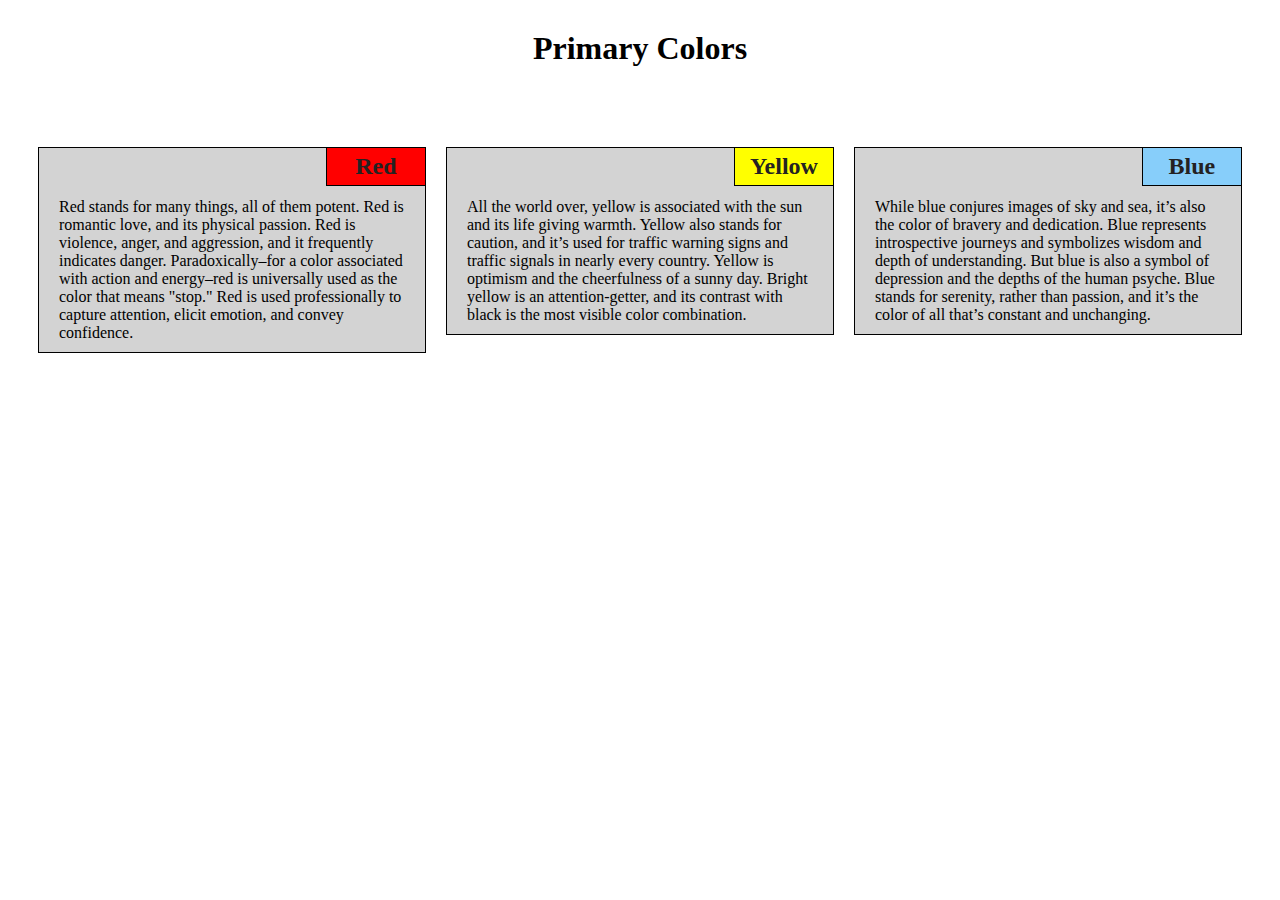
<file: module-2/index.html>
<!DOCTYPE html>
<html lang="en">
  <head>
    <meta charset="UTF-8" />
    <meta http-equiv="X-UA-Compatible" content="IE=edge" />
    <meta name="viewport" content="width=device-width, initial-scale=1.0" />
    <title>Assignment Solution for module2</title>
    <link rel="stylesheet" href="css/style.css" />
    <body>
  </head>
    <h1>Primary Colors</h1>
    <div id="container">
      <div class= "column" id="section1">
        <h2 id="subheading1">Red</h2>
        <section> 
        Red stands for many things, all of them potent. Red is romantic love,
        and its physical passion. Red is violence, anger, and aggression, and it
        frequently indicates danger. Paradoxically–for a color associated with
        action and energy–red is universally used as the color that means
        "stop." Red is used professionally to capture attention, elicit emotion,
        and convey confidence.
      </section>
      </div>
      <div class= "column" id="section2">
        <h2 id="subheading2">Yellow</h2>
        <section >
        All the world over, yellow is associated with the sun and its life
        giving warmth. Yellow also stands for caution, and it’s used for traffic
        warning signs and traffic signals in nearly every country. Yellow is
        optimism and the cheerfulness of a sunny day. Bright yellow is an
        attention-getter, and its contrast with black is the most visible color
        combination.
      </section>
    </div>
      <div class= "column" id="section3">
        <h2 id="subheading3">Blue</h2>
        <section >
        While blue conjures images of sky and sea, it’s also the color of
        bravery and dedication. Blue represents introspective journeys and
        symbolizes wisdom and depth of understanding. But blue is also a symbol
        of depression and the depths of the human psyche. Blue stands for
        serenity, rather than passion, and it’s the color of all that’s constant
        and unchanging.
      </section>
    </div>
    </div>
  </body>
</html>
</file>
<file: module-2/css/style.css>
* {
  box-sizing: border-box;
}
h1 {
  margin: 30px;
  text-align: center;
}
#container {
  margin: 30px 10px;
  padding: 10px;
}
section {
  border: 1px solid;
  background-color: lightgray;
  padding: 50px 20px 10px 20px;
}
#subheading1 {
  background-color: red;
}
#subheading2 {
  background-color: yellow;
}
#subheading3 {
  background-color: lightskyblue;
}
div {
  padding: 0;
  float: right;
  position: relative;

}
.column{
  padding: 10px;

}
h2 {
  color: rgb(36, 34, 34);
  text-align: center;
  margin: 0px;
  padding: 5px;
  width: 100px;
  border: 1px black solid;
  position:absolute;
  top: 10px; right: 10px;
}
@media (min-width: 992px) {
  #section1 {
    width: 33.33%;
    float: left;

  }
  #section2 {
    width: 33.33%;

    float: left;
  }
  #section3 {
    width: 33.33%;

    float: left;
  }
}
@media (min-width: 768px) and (max-width: 991px) {
  #section1 {
    width: 50%;

    float: left;
  }
  #section2 {
    width: 50%;

    float: left;
  }
  #section3 {
    width: 100%;
    float: left;
  }
}
@media (max-width: 767px) {
  #section1 {
    width: 100%;
  }
  #section2 {
    width: 100%;
  }
  #section3 {
    width: 100%;
  }
}
</file>
